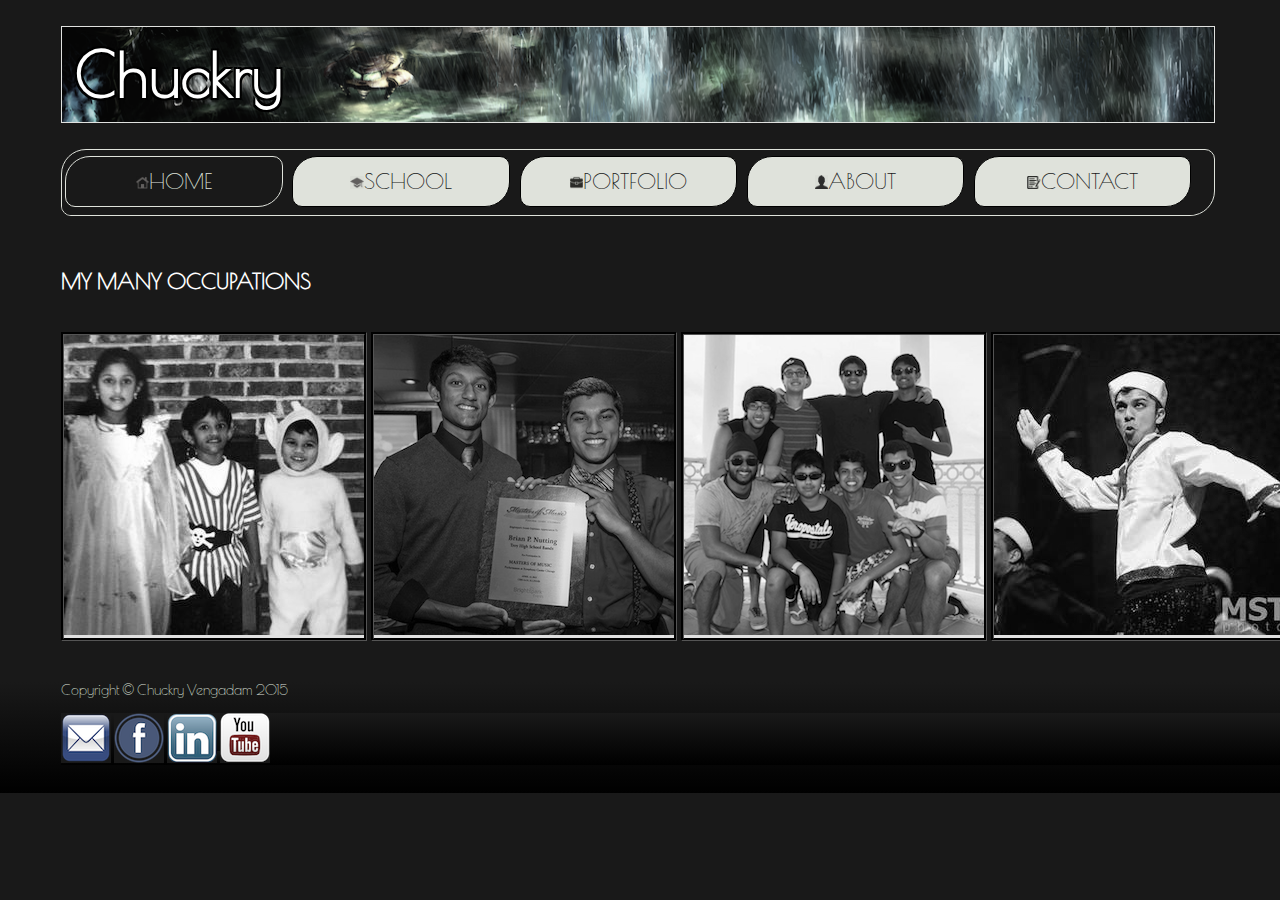
<file: index.html>
<!DOCTYPE html>
<html lang="en">
<head>
	<link rel="stylesheet" type="text/css" href="style.css">
	<meta charset="UTF-8">
	<meta name="viewport" content="width=device-width, initial-scale=1">
	<link href='http://fonts.googleapis.com/css?family=Poiret+One' rel='stylesheet' type='text/css'>
	<link rel="stylesheet" type="text/css" href="style.css">
	<title> Chuckry </title>
	<script type="text/javascript" src="imageChanging.js"></script>
</head>
<body onload="changeBanner('tallon.png');">
	<h1>Chuckry</h1>
	<header>
		<nav id="navContainer">
			<a href="index.html" onmouseover="yellowBackground(0)" onmouseout="whiteBackground(0)">
				<div id="current" class="button"> <img src="house.png" alt="House">HOME</div>
			</a>
			<a href="academics.html" onmouseover="yellowBackground(1)" onmouseout="whiteBackground(1)">
				<div class="button"> <img src="school.png" alt="School">SCHOOL</div>
			</a>
			<a href="portfolio.html" onmouseover="yellowBackground(2)" onmouseout="whiteBackground(2)">
				<div class="button"> <img src="portfolio.png" alt="Briefcase">PORTFOLIO</div>
			</a>
			<a href="aboutme.html" onmouseover="yellowBackground(3)" onmouseout="whiteBackground(3)">
				<div class="button"> <img src="about.png" alt="Silhouette">ABOUT</div>
			</a>
			<a href="form.html" onmouseover="yellowBackground(4)" onmouseout="whiteBackground(4)">
				<div class="button"> <img src="form.png" alt="Form">CONTACT</div>
			</a>
		</nav>
	</header>

	<h2>MY MANY OCCUPATIONS</h2>

	<div id="wrapper">
		<div class="imageText" onclick="showText(0);">
			<img src="teletubby.jpg" alt="Teletubby">
			<h3 class="innerText">
				TELETUBBY FANATIC
			</h3>
			<hr class="innerText">
			<p class="innerText">
				While I am (unfortunately) not a teletubby in real life,
				I try to emulate the same bright, cheery personality.
				Maybe that's kind of a stretch, but at least I enjoyed
				it at the time.
			</p>
		</div>
		<div class="imageText" onclick="showText(1);">
			<img src="bandplaque.png" alt="Band Award">
			<h3 class="innerText">
				MUSIC ENTHUSIAST
			</h3>
			<hr class="innerText">
			<p class="innerText">
				In high school, I musically peaked as principal oboist 
				in my school symphonic band. We won several awards at
				invitationals and competitions across the country.
			</p>
		</div>
		<div class="imageText" onclick="showText(2);">
			<img src="cancun.png" alt="Band Award">
			<h3 class="innerText">
				RESORT TOURIST
			</h3>
			<hr class="innerText">
			<p class="innerText">
				I went to Cancun with my friends for senior year Spring
				Break, where we enjoyed the vibrant sun and beautiful
				ocean. The great weather and close friends made the trip
				unforgettable.
			</p>
		</div>
		<div class="imageText" onclick="showText(3);">
			<img src="sailor.jpg" alt="Sailor">
			<h3 class="innerText">
				DANCING SAILOR
			</h3>
			<hr class="innerText">
			<p class="innerText">
				I'm a dancer on Michigan Izzat, an all male Bollywood 
				Fusion dance team that competes across the country at 
				a collegiate level, having won 9 trophies over the 
				past 3 years.
			</p>
		</div>
	</div>
	<footer>
		<p id="footerText">Copyright &copy; Chuckry Vengadam 2015</p>
		<br>
		<div id="footerImages">
			<a class="link" href="mailto:chuckry@umich.edu"><img src="email.png" alt="Email Icon"></a>
			<a class="link" href="http://www.facebook.com/chuckry"><img src="facebook.png" alt="Facebook Icon"></a>
			<a class="link" href="https://www.linkedin.com/profile/public-profile-settings?trk=prof-edit-edit-public_profile">
				<img src="linkedin.png" alt="Linkedin Icon">
			</a>
			<a class="link" href="https://www.youtube.com/channel/UCDqXKq5FB0ks44G-S5vqorA">
				<img src="youtube.png" alt="Youtube Icon">
			</a>
		</div>
	</footer>
</body>
</html>
</file>
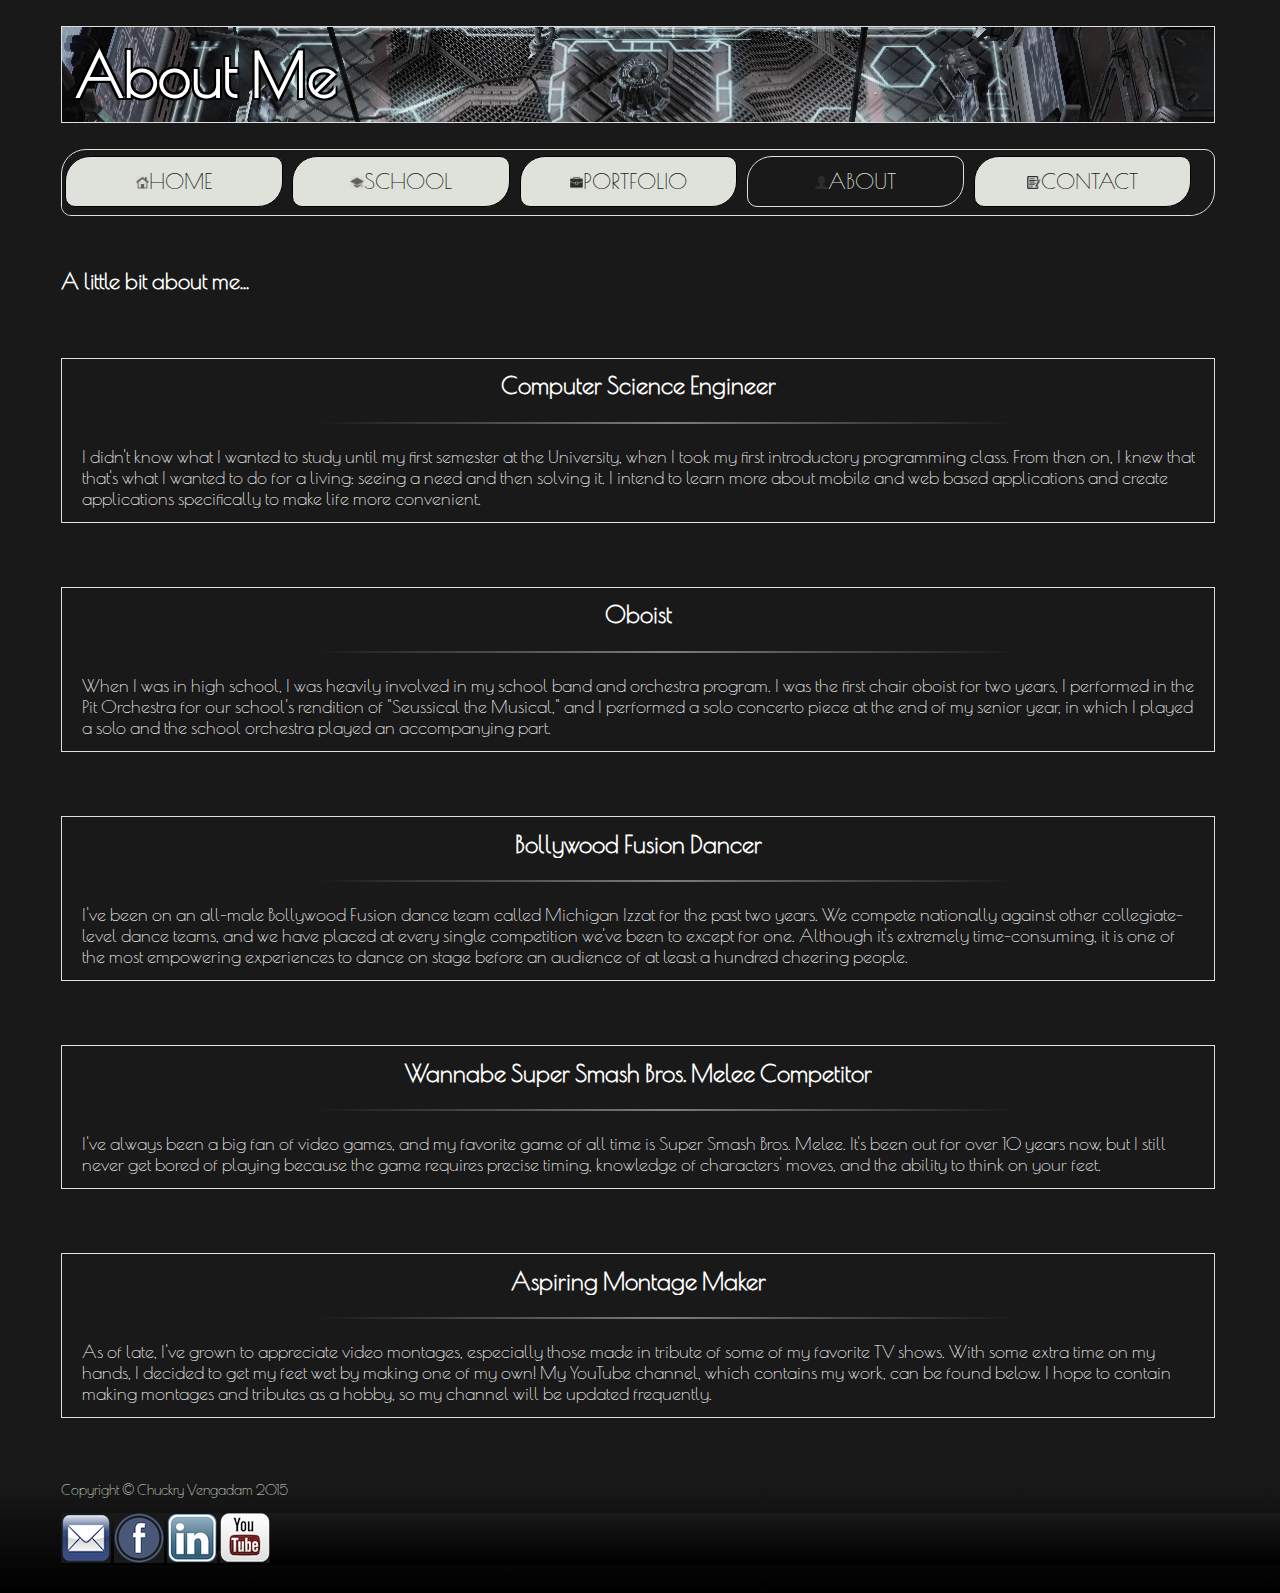
<file: aboutme.html>
<!DOCTYPE html>
<html lang="en">
<head>
	<link rel="stylesheet" type="text/css" href="style.css">
	<link href='http://fonts.googleapis.com/css?family=Poiret+One' rel='stylesheet' type='text/css'>
	<link href='http://fonts.googleapis.com/css?family=Open+Sans' rel='stylesheet' type='text/css'>
	<meta charset="UTF-8">
	<meta name="viewport" content="width=device-width, initial-scale=1">
	<title> About Chuckry </title>
	<script type="text/javascript" src="imageChanging.js"></script>
</head>
<body onload="changeBanner('fortress.png');">
	<h1>About Me</h1>
	<header>
		<nav id="navContainer">
			<a href="index.html" onmouseover="yellowBackground(0)" onmouseout="whiteBackground(0)">
				<div class="button"> <img src="house.png" alt="House">HOME</div>
			</a>
			<a href="academics.html" onmouseover="yellowBackground(1)" onmouseout="whiteBackground(1)">
				<div class="button"> <img src="school.png" alt="School">SCHOOL</div>
			</a>
			<a href="portfolio.html" onmouseover="yellowBackground(2)" onmouseout="whiteBackground(2)">
				<div class="button"> <img src="portfolio.png" alt="Briefcase">PORTFOLIO</div>
			</a>
			<a href="aboutme.html" onmouseover="yellowBackground(3)" onmouseout="whiteBackground(3)">
				<div id="current" class="button"> <img src="about.png" alt="Silhouette">ABOUT</div>
			</a>
			<a href="form.html" onmouseover="yellowBackground(4)" onmouseout="whiteBackground(4)">
				<div class="button"> <img src="form.png" alt="Form">CONTACT</div>
			</a>
		</nav>
	</header>
	<h2>A little bit about me...</h2>
	<div class="list" onclick="changeList(0);" onmouseover="yellowBorder(0);" onmouseout="whiteBorder(0);">
		<h3>Computer Science Engineer</h3>
		<hr class="divider">
		<hr class="fixedLine">
		<p> 
			I didn't know what I wanted to study until my first semester
			at the University, when I took my first introductory programming
			class. From then on, I knew that that's what I wanted to do for
			a living: seeing a need and then solving it. I intend to learn
			more about mobile and web based applications and create applications
			specifically to make life more convenient.
		</p>
	</div>

	<div class="list" onclick="changeList(1);" onmouseover="yellowBorder(1);" onmouseout="whiteBorder(1);">
		<h3>Oboist</h3>
		<hr class="divider">
		<hr class="fixedLine">
		<p>
			When I was in high school, I was heavily involved in my school
			band and orchestra program. I was the first chair oboist for two
			years, I performed in the Pit Orchestra for our school's rendition
			of "Seussical the Musical," and I performed a solo concerto piece
			at the end of my senior year, in which I played a solo and the
			school orchestra played an accompanying part.
		</p>
	</div>

	<div class="list" onclick="changeList(2);" onmouseover="yellowBorder(2);" onmouseout="whiteBorder(2);">
		<h3>Bollywood Fusion Dancer</h3>
		<hr class="divider">
		<hr class="fixedLine">
		<p>
			I've been on an all-male Bollywood Fusion dance team called Michigan
			Izzat for the past two years. We compete nationally against other
			collegiate-level dance teams, and we have placed at every single
			competition we've been to except for one. Although it's extremely
			time-consuming, it is one of the most empowering experiences to
			dance on stage before an audience of at least a hundred cheering
			people.
		</p>
	</div>

	<div class="list" onclick="changeList(3);" onmouseover="yellowBorder(3);" onmouseout="whiteBorder(3);">
		<h3>Wannabe Super Smash Bros. Melee Competitor</h3>
		<hr class="divider">
		<hr class="fixedLine">
		<p> 
			I've always been a big fan of video games, and my favorite game of
			all time is Super Smash Bros. Melee. It's been out for over 10 years
			now, but I still never get bored of playing because the game requires
			precise timing, knowledge of characters' moves, and the ability to 
			think on your feet.
		</p>
	</div>

	<div class="list" onclick="changeList(4);" onmouseover="yellowBorder(4);" onmouseout="whiteBorder(4);">
		<h3>Aspiring Montage Maker</h3>
		<hr class="divider">
		<hr class="fixedLine">
		<p>
			As of late, I've grown to appreciate video montages, especially those
			made in tribute of some of my favorite TV shows. With some extra time
			on my hands, I decided to get my feet wet by making one of my own! My
			YouTube channel, which contains my work, can be found below. I hope to
			contain making montages and tributes as a hobby, so my channel will be
			updated frequently.
		</p>
	</div>
	<footer>
		<p id="footerText">Copyright &copy; Chuckry Vengadam 2015</p>
		<br>
		<div id="footerImages">
			<a class="link" href="mailto:chuckry@umich.edu"><img src="email.png" alt="Email Icon"></a>
			<a class="link" href="http://www.facebook.com/chuckry"><img src="facebook.png" alt="Facebook Icon"></a>
			<a class="link" href="https://www.linkedin.com/profile/public-profile-settings?trk=prof-edit-edit-public_profile">
				<img src="linkedin.png" alt="Linkedin Icon">
			</a>
			<a class="link" href="https://www.youtube.com/channel/UCDqXKq5FB0ks44G-S5vqorA">
				<img src="youtube.png" alt="Youtube Icon">
			</a>
		</div>
	</footer>
</body>
</html>
</file>
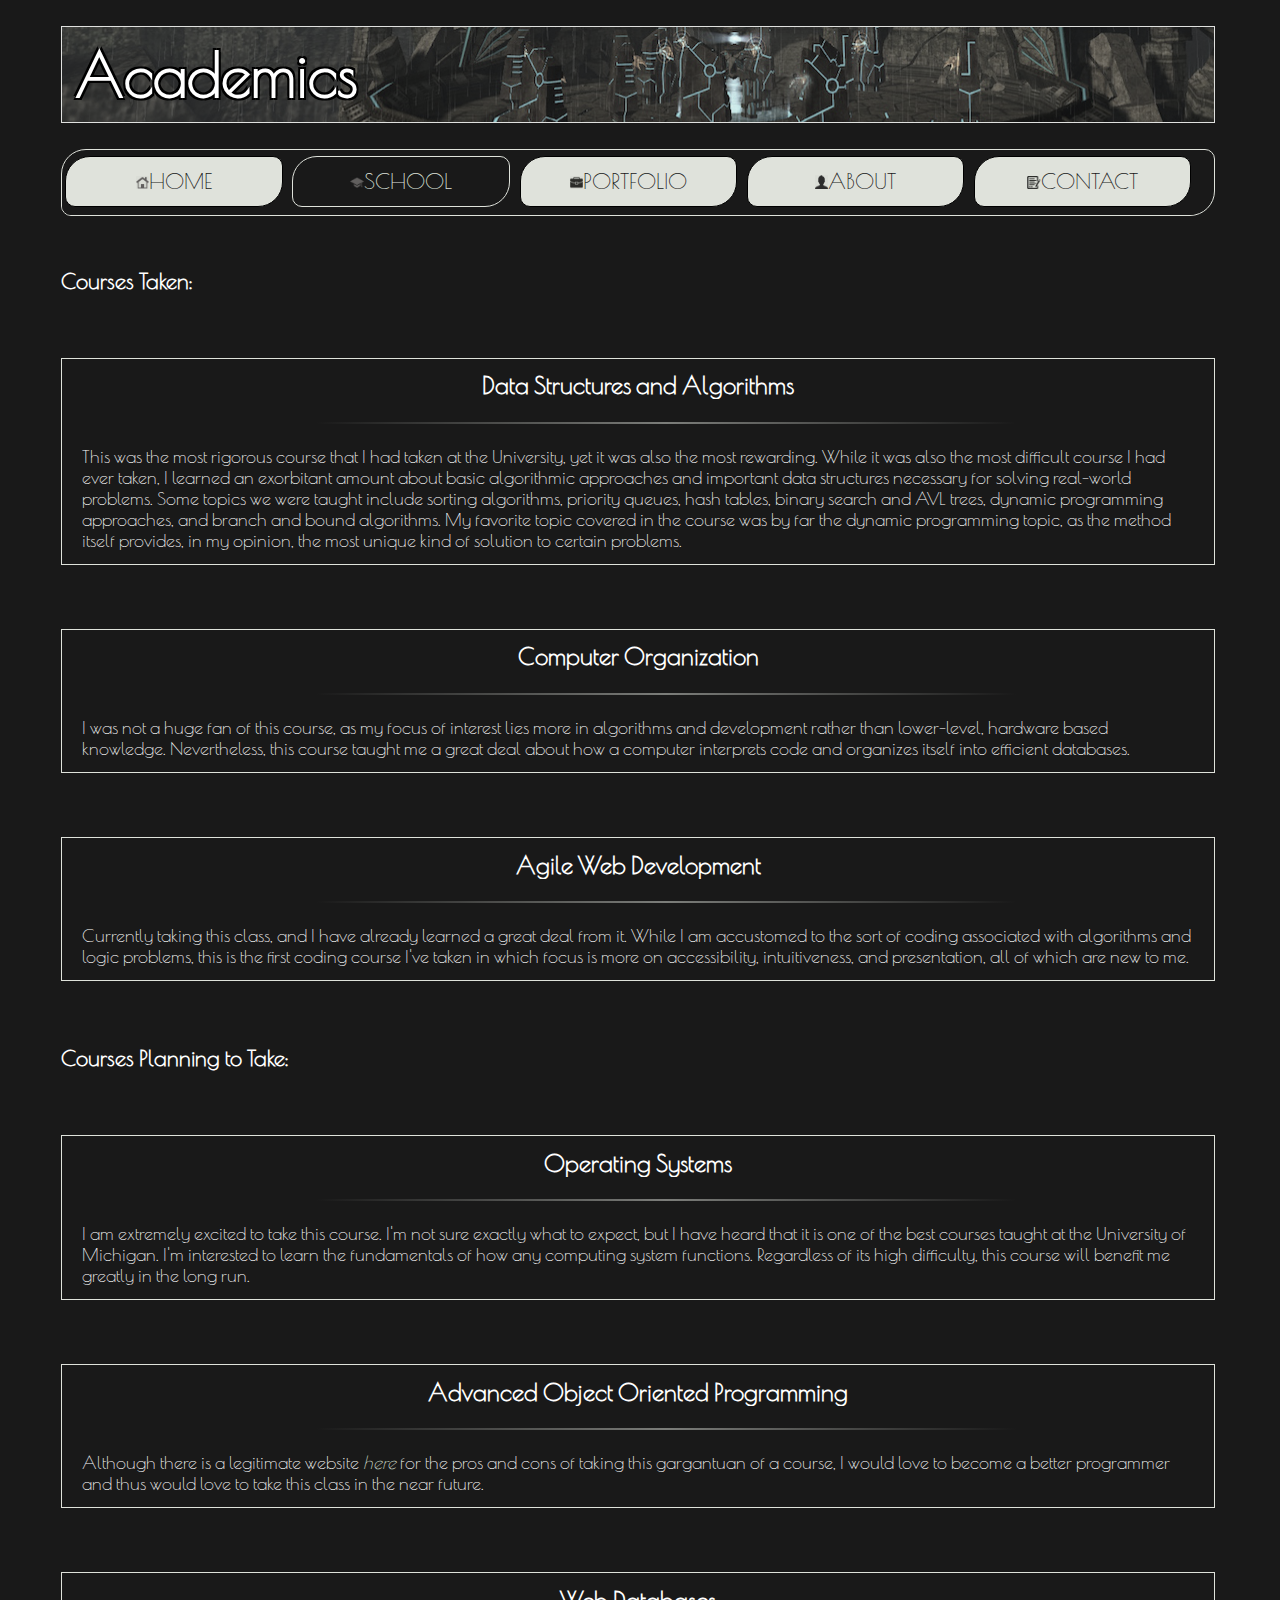
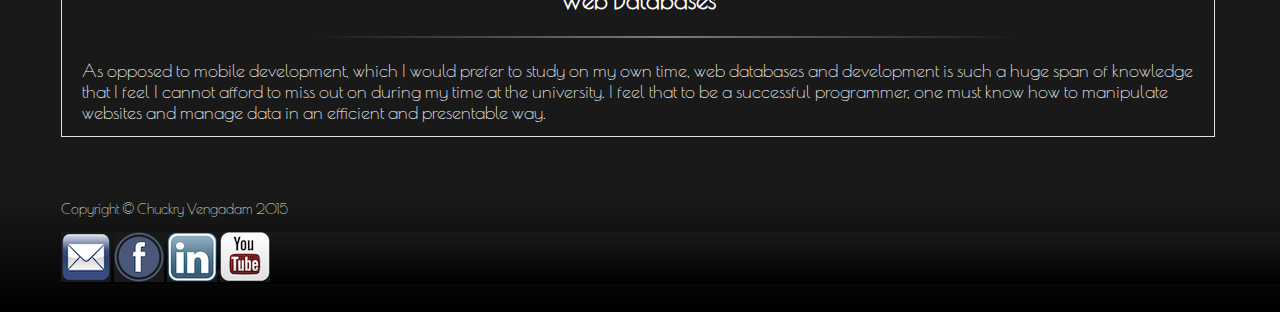
<file: academics.html>
<!DOCTYPE html>
<html lang="en">
<head>
	<link rel="stylesheet" type="text/css" href="style.css">
	<link href='http://fonts.googleapis.com/css?family=Poiret+One' rel='stylesheet' type='text/css'>
	<link href='http://fonts.googleapis.com/css?family=Open+Sans' rel='stylesheet' type='text/css'>
	<meta charset="UTF-8">
	<meta name="viewport" content="width=device-width, initial-scale=1">
	<title> Academics </title>
	<script type="text/javascript" src="imageChanging.js"></script>
</head>
<body onload="changeBanner('chozo.png');">
	<h1>Academics</h1>
	<header>
		<nav id="navContainer">
			<a href="index.html" onmouseover="yellowBackground(0)" onmouseout="whiteBackground(0)">
				<div class="button"> <img src="house.png" alt="House">HOME</div>
			</a>
			<a href="academics.html" onmouseover="yellowBackground(1)" onmouseout="whiteBackground(1)">
				<div id="current" class="button"> <img src="school.png" alt="School">SCHOOL</div>
			</a>
			<a href="portfolio.html" onmouseover="yellowBackground(2)" onmouseout="whiteBackground(2)">
				<div class="button"> <img src="portfolio.png" alt="Briefcase">PORTFOLIO</div>
			</a>
			<a href="aboutme.html" onmouseover="yellowBackground(3)" onmouseout="whiteBackground(3)">
				<div class="button"> <img src="about.png" alt="Silhouette">ABOUT</div>
			</a>
			<a href="form.html" onmouseover="yellowBackground(4)" onmouseout="whiteBackground(4)">
				<div class="button"> <img src="form.png" alt="Form">CONTACT</div>
			</a>
		</nav>
	</header>
	<h2>Courses Taken:</h2>
	<div class="list" onclick="changeList(0);" onmouseover="yellowBorder(0);" onmouseout="whiteBorder(0);">
		<h3>Data Structures and Algorithms</h3>
		<hr class="divider">
		<hr class="fixedLine">
		<p> 
			This was the most rigorous course that I had taken at the University, yet it 
			was also the most rewarding. While it was also the most difficult course I 
			had ever taken, I learned an exorbitant amount about basic algorithmic approaches 
			and important data structures necessary for solving real-world problems. Some 
			topics we were taught include sorting algorithms, priority queues, hash tables, 
			binary search and AVL trees, dynamic programming approaches, and branch and 
			bound algorithms.

			My favorite topic covered in the course was by far the dynamic programming topic,
			as the method itself provides, in my opinion, the most unique kind of solution to
			certain problems.
		</p>
	</div>

	<div class="list" onclick="changeList(1);" onmouseover="yellowBorder(1);" onmouseout="whiteBorder(1);">
		<h3>Computer Organization</h3>
		<hr class="divider">
		<hr class="fixedLine">
		<p>
			I was not a huge fan of this course, as my focus of interest lies more in 
			algorithms and development rather than lower-level, hardware based knowledge.
			Nevertheless, this course taught me a great deal about how a computer interprets
			code and organizes itself into efficient databases.
		</p>
	</div>

	<div class="list" onclick="changeList(2);" onmouseover="yellowBorder(2);" onmouseout="whiteBorder(2);">
		<h3>Agile Web Development</h3>
		<hr class="divider">
		<hr class="fixedLine">
		<p>
			Currently taking this class, and I have already learned a great deal from it. While
			I am accustomed to the sort of coding associated with algorithms and logic problems,
			this is the first coding course I've taken in which focus is more on accessibility,
			intuitiveness, and presentation, all of which are new to me.
		</p>
	</div>

	<h2>Courses Planning to Take:</h2>
	<div class="list" onclick="changeList(3);" onmouseover="yellowBorder(3);" onmouseout="whiteBorder(3);">
		<h3>Operating Systems</h3>
		<hr class="divider">
		<hr class="fixedLine">
		<p>
			I am extremely excited to take this course. I'm not sure exactly what to expect,
			but I have heard that it is one of the best courses taught at the University of
			Michigan. I'm interested to learn the fundamentals of how any computing system
			functions. Regardless of its high difficulty, this course will benefit me greatly 
			in the long run.
		</p>
	</div>

	<div class="list" onclick="changeList(4);" onmouseover="yellowBorder(4);" onmouseout="whiteBorder(4);">
		<h3>Advanced Object Oriented Programming</h3>
		<hr class="divider">
		<hr class="fixedLine">
		<p>
			Although there is a legitimate website <a id="eecs" href="http://shoulditake381.com/">here</a>
			for the pros and cons of taking this gargantuan of a course, I would love to 
			become a better programmer and thus would love to take this class in the near future.
		</p>
	</div>

	<div class="list" onclick="changeList(5);" onmouseover="yellowBorder(5);" onmouseout="whiteBorder(5);">
		<h3>Web Databases</h3>
		<hr class="divider">
		<hr class="fixedLine">
		<p> 
			As opposed to mobile development, which I would prefer to study on my own time, web
			databases and development is such a huge span of knowledge that I feel I cannot
			afford to miss out on during my time at the university. I feel that to be a successful
			programmer, one must know how to manipulate websites and manage data in an efficient
			and presentable way.
		</p>
	</div>
	<footer>
		<p id="footerText">Copyright &copy; Chuckry Vengadam 2015</p>
		<br>
		<div id="footerImages">
			<a class="link" href="mailto:chuckry@umich.edu"><img src="email.png" alt="Email Icon"></a>
			<a class="link" href="http://www.facebook.com/chuckry"><img src="facebook.png" alt="Facebook Icon"></a>
			<a class="link" href="https://www.linkedin.com/profile/public-profile-settings?trk=prof-edit-edit-public_profile">
				<img src="linkedin.png" alt="Linkedin Icon">
			</a>
			<a class="link" href="https://www.youtube.com/channel/UCDqXKq5FB0ks44G-S5vqorA">
				<img src="youtube.png" alt="Youtube Icon">
			</a>
		</div>
	</footer>
</body>
</html>
</file>
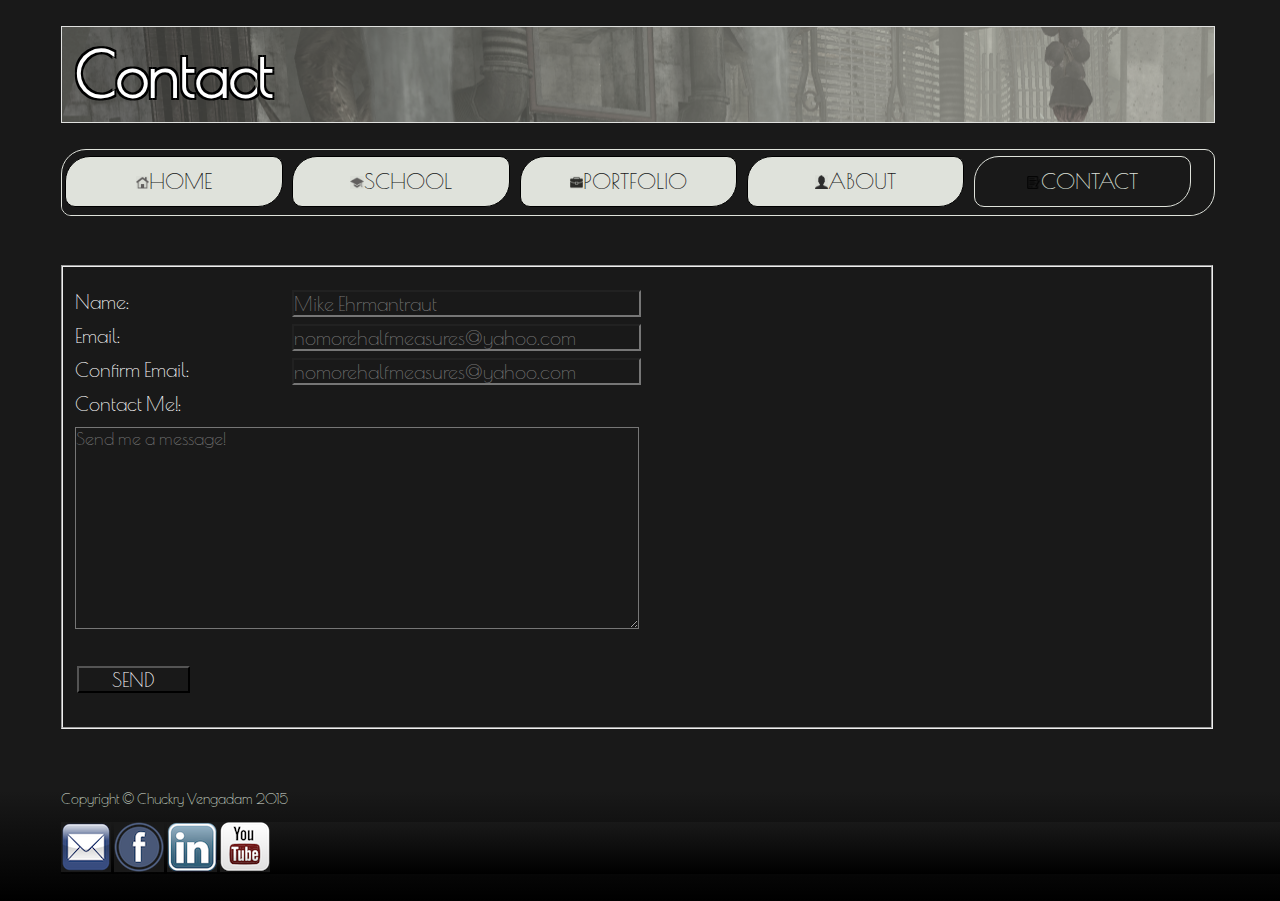
<file: form.html>
<!DOCTYPE html>
<html lang="en">
<head>
	<link rel="stylesheet" type="text/css" href="style.css">
	<meta charset="UTF-8">
	<meta name="viewport" content="width=device-width, initial-scale=1">
	<link href='http://fonts.googleapis.com/css?family=Poiret+One' rel='stylesheet' type='text/css'>
	<link rel="stylesheet" type="text/css" href="style.css">
	<title>Contact</title>
	<script type="text/javascript" src="imageChanging.js"></script>
</head>
<body onload="changeBanner('torvus.png');">
	<h1>Contact</h1>
	<header>
		<nav id="navContainer">
			<a href="index.html" onmouseover="yellowBackground(0)" onmouseout="whiteBackground(0)">
				<div class="button"> <img src="house.png" alt="House">HOME</div>
			</a>
			<a href="academics.html" onmouseover="yellowBackground(1)" onmouseout="whiteBackground(1)">
				<div class="button"> <img src="school.png" alt="School">SCHOOL</div>
			</a>
			<a href="portfolio.html" onmouseover="yellowBackground(2)" onmouseout="whiteBackground(2)">
				<div class="button"> <img src="portfolio.png" alt="Briefcase">PORTFOLIO</div>
			</a>
			<a href="aboutme.html" onmouseover="yellowBackground(3)" onmouseout="whiteBackground(3)">
				<div class="button"> <img src="about.png" alt="Silhouette">ABOUT</div>
			</a>
			<a href="form.html" onmouseover="yellowBackground(4)" onmouseout="whiteBackground(4)">
				<div id="current" class="button"> <img src="form.png" alt="Form">CONTACT</div>
			</a>
		</nav>
	</header>
	<form action="received.html" method="POST" onsubmit="return checkEmail();">
		<fieldset>
			<label>Name:<input type="text" id="name" name="name" placeholder="Mike Ehrmantraut" required/></label>
			<label>Email:<input type="email" id="firstEmail" name="firstEmail" placeholder="nomorehalfmeasures@yahoo.com" required/></label>
			<label>Confirm Email:<input type="email" id="confirmEmail" name="confirmEmail" placeholder="nomorehalfmeasures@yahoo.com" required/></label>
			<label>
				Contact Me!:
				<br>
				<textarea name="textbox" placeholder="Send me a message!"></textarea>
			</label>
			<input type="submit" value="SEND"/>

		</fieldset>	
	</form>
	<footer>
		<p id="footerText">Copyright &copy; Chuckry Vengadam 2015</p>
		<br>
		<div id="footerImages">
			<a class="link" href="mailto:chuckry@umich.edu"><img src="email.png" alt="Email Icon"></a>
			<a class="link" href="http://www.facebook.com/chuckry"><img src="facebook.png" alt="Facebook Icon"></a>
			<a class="link" href="https://www.linkedin.com/profile/public-profile-settings?trk=prof-edit-edit-public_profile">
				<img src="linkedin.png" alt="Linkedin Icon">
			</a>
			<a class="link" href="https://www.youtube.com/channel/UCDqXKq5FB0ks44G-S5vqorA">
				<img src="youtube.png" alt="Youtube Icon">
			</a>
		</div>
	</footer>
</body>
</html>
</file>
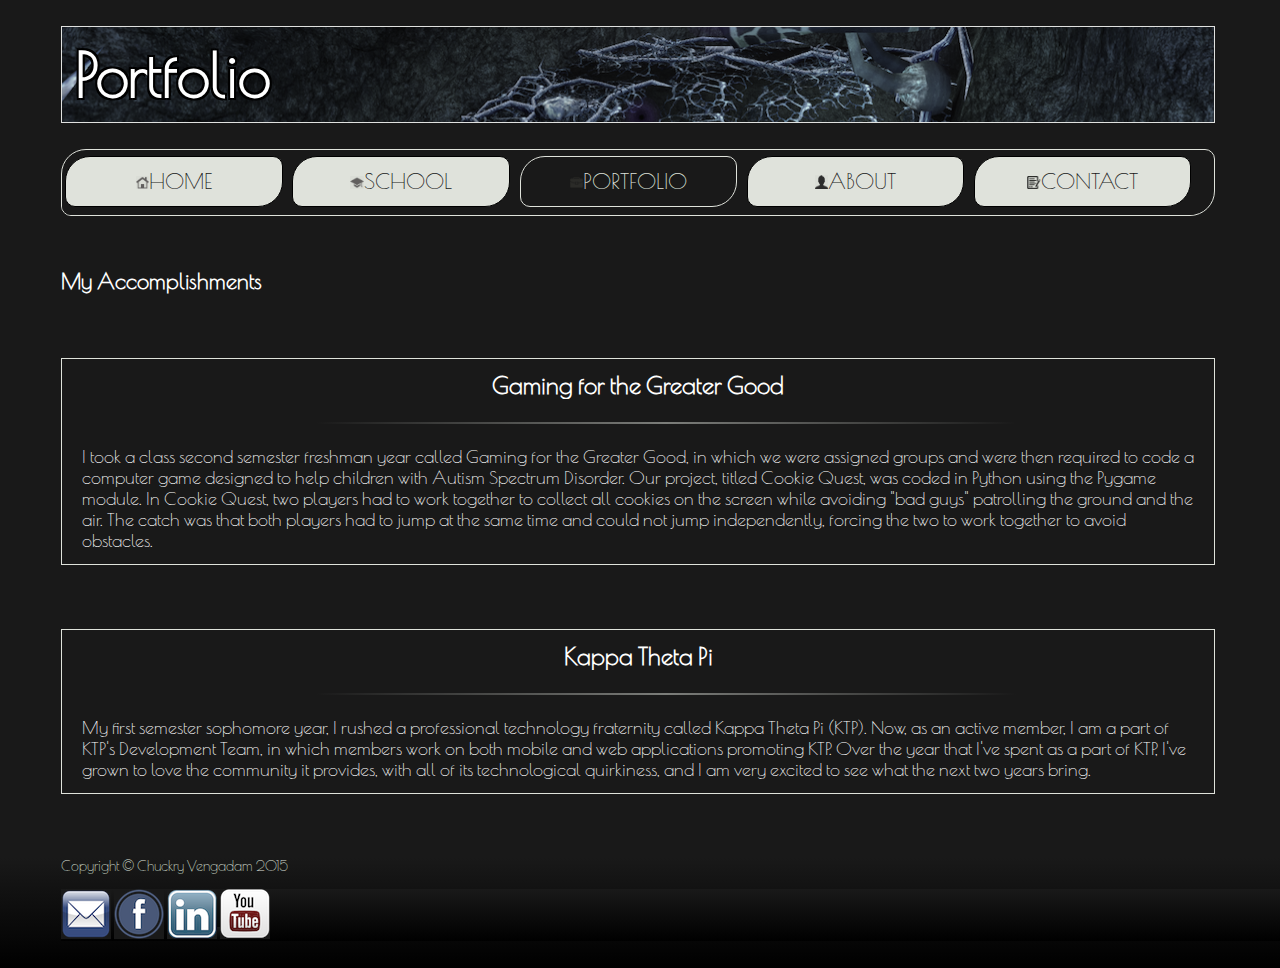
<file: portfolio.html>
<!DOCTYPE html>
<html lang="en">
<head>
	<link rel="stylesheet" type="text/css" href="style.css">
	<link href='http://fonts.googleapis.com/css?family=Poiret+One' rel='stylesheet' type='text/css'>
	<link href='http://fonts.googleapis.com/css?family=Open+Sans' rel='stylesheet' type='text/css'>
	<meta charset="UTF-8">
	<meta name="viewport" content="width=device-width, initial-scale=1">
	<title> Portfolio </title>
	<script type="text/javascript" src="imageChanging.js"></script>
</head>
<body onload="changeBanner('phazon.png');">
	<h1>Portfolio</h1>
	<header>
		<nav id="navContainer">
			<a href="index.html" onmouseover="yellowBackground(0)" onmouseout="whiteBackground(0)">
				<div class="button"> <img src="house.png" alt="House">HOME</div>
			</a>
			<a href="academics.html" onmouseover="yellowBackground(1)" onmouseout="whiteBackground(1)">
				<div class="button"> <img src="school.png" alt="School">SCHOOL</div>
			</a>
			<a href="portfolio.html" onmouseover="yellowBackground(2)" onmouseout="whiteBackground(2)">
				<div id="current" class="button"> <img src="portfolio.png" alt="Briefcase">PORTFOLIO</div>
			</a>
			<a href="aboutme.html" onmouseover="yellowBackground(3)" onmouseout="whiteBackground(3)">
				<div class="button"> <img src="about.png" alt="Silhouette">ABOUT</div>
			</a>
			<a href="form.html" onmouseover="yellowBackground(4)" onmouseout="whiteBackground(4)">
				<div class="button"> <img src="form.png" alt="Form">CONTACT</div>
			</a>
		</nav>
	</header>
	<h2>My Accomplishments</h2>
	<div class="list" onclick="changeList(0);" onmouseover="yellowBorder(0);" onmouseout="whiteBorder(0);">
		<h3>Gaming for the Greater Good</h3>
		<hr class="divider">
		<hr class="fixedLine">
		<p> 
			I took a class second semester freshman year called Gaming for the
			Greater Good, in which we were assigned groups and were then required
			to code a computer game designed to help children with Autism Spectrum
			Disorder. Our project, titled Cookie Quest, was coded in Python using 
			the Pygame module. In Cookie Quest, two players had to work together
			to collect all cookies on the screen while avoiding "bad guys" patrolling
			the ground and the air. The catch was that both players had to jump
			at the same time and could not jump independently, forcing the two
			to work together to avoid obstacles.
		</p>
	</div>

	<div class="list" onclick="changeList(1);" onmouseover="yellowBorder(1);" onmouseout="whiteBorder(1);"> 
		<h3>Kappa Theta Pi</h3>
		<hr class="divider">
		<hr class="fixedLine">
		<p> 
			My first semester sophomore year, I rushed a professional technology 
			fraternity called Kappa Theta Pi (KTP). Now, as an active member, I am a
			part of KTP's Development Team, in which members work on both mobile and 
			web applications promoting KTP. Over the year that I've spent as a part of
			KTP, I've grown to love the community it provides, with all of its
			technological quirkiness, and I am very excited to see what the next two
			years bring.
		</p>
	</div>
	<footer>
		<p id="footerText">Copyright &copy; Chuckry Vengadam 2015</p>
		<br>
		<div id="footerImages">
			<a class="link" href="mailto:chuckry@umich.edu"><img src="email.png" alt="Email Icon"></a>
			<a class="link" href="http://www.facebook.com/chuckry"><img src="facebook.png" alt="Facebook Icon"></a>
			<a class="link" href="https://www.linkedin.com/profile/public-profile-settings?trk=prof-edit-edit-public_profile">
				<img src="linkedin.png" alt="Linkedin Icon">
			</a>
			<a class="link" href="https://www.youtube.com/channel/UCDqXKq5FB0ks44G-S5vqorA">
				<img src="youtube.png" alt="Youtube Icon">
			</a>
		</div>
	</footer>
</body>
</html>
</file>
<file: style.css>
* {
	font-family: 'Poiret One', Helvetica;
	background-color: #191919;
	color: white;
	max-width: 100%;
    overflow-x: hidden;

    margin: 0;
    padding: 0;
}

h1 {
	width: 88%;
	padding: 1%;
	font-size: 60px;
	border: 1px groove #DFE2DB;
	text-shadow:    
		-2px -2px 0 #000,  
    	2px -2px 0 #000,
    	-2px 2px 0 #000,
    	2px 2px 0 #000;

	margin: 2% 0%;
	-webkit-filter: grayscale(75%);
}

h2 {
	font-size: 22px;
}

h3 {
	font-size: 24px;
	text-align: center;
}

p {
	font-size: 18px;
	color: inherit;
}

a {
	text-decoration: none;
	color: black;
}

nav a {
	text-align: center;
	background-color: #191919;
}

#navContainer {
	border: 1px groove #DFE2DB;
	border-radius: 25px 10px;
	background-color: #191919;
	width: 90%;

	margin-bottom: 2%;
}

h1, h2, #navContainer {
	position: relative;
	left: 4.8%;
}

.button {
	display: center;
	color: #191919;
	font-size: 25px;
	background-color: #DFE2DB;
	border: 1px solid black;
	border-radius: 25px 10px;
}

.button img {
	width: 7%;
	height: 7%;
	background-color: #DFE2DB;
}

#current {
	background-color: #191919;
	color: #DFE2DB;
	border: 1px solid #DFE2DB;
} 

#current img {
	background-color: #191919;
	color: #DFE2DB;
}

#wrapper {
	width: 100%;
}

.imageText {
	cursor: pointer;
	display: inline-block;
	text-align: center;
	width: 300px;
	position: relative;
	left: 4.8%;
	border: 3px groove black;
	background-color: #DFE2DB;
	margin-top: 1%;
}

hr {
	position: relative;
	left: 5%;
	border: 0; 
    height: 1px; 
    width: 90%;
    opacity: 0.5;
    margin: 2% 0%;
}

.divider {
	display: block;
	height: 2px;
	width: 95%;
	opacity: 0.5;
	margin: 2% 0%;
	background: -webkit-gradient(radial, 50% 50%, 0, 50% 50%, 350, from(#DFE2DB), to(#191919));
}

.fixedLine {
	display: none;
	height: 2px;
	width: 95%;
	opacity: 0.75;
	background: -webkit-gradient(radial, 50% 50%, 0, 50% 50%, 350, from(#191919), to(#DFE2DB));
}

.innerText {
	display: none;
	color: black;
	background-color: inherit;
}

.showInnerText {
	display: inline;
	color: black;
	background-color: inherit;
}

.title {
	text-align: center;
	font-size: 50px;
}

.list {
	cursor: pointer;
	border: 1px groove #DFE2DB;
	width: 87%;
	position: relative;
	left: 4.8%;
	margin: 5% 0%;
	padding: 1% 1%;
}

footer {
	color: #DFE2DB;
	background: linear-gradient(#191919, black);
	font-size: 12px;
	width: 100%;
	margin-top: 3%;
	padding: 0% 0% 2% 4.8%;

}

#footerText {
	display: inline-block;
	background-color: inherit;	
	margin-bottom: 1%;
	font-size: 14px;
}

#footerImages {
	display: inline-block;
	width: 100%;
	background: inherit;
}

.link {
	position: relative;
	background: inherit;
	-webkit-filter: grayscale(50%);
}

#eecs {
	font-style: italic;
}

#differences {
	text-decoration: underline;
}

.submit_page, .sent {
	text-align: left;
	position: relative;
	left: 4.8%;
	margin: 0.5% 0%;
}

#samus {
	visibility: hidden;
	position: relative;
	left: 4.8%;
	opacity: 0.5;
	margin: 2% 0%;
	border: 3px solid black;

}

/* ------------------------------------------------------------------------------------------------------------------------------ 
/* ------------------------------------------------------------------------------------------------------------------------------ 
/* ------------------------------------------------------------------------------------------------------------------------------ */
/* ------------------------------------------------------------------------------------------------------------------------------ */
/* ------------------------------------------------------------------------------------------------------------------------------ */

@media only screen and (max-width: 719px) {
	h1, h2 {
		text-align: center;
		width: 88%;
	}

	h2 {
		margin: 8% 0%;
	}

	.button img {
		width: 4%;
		height: 4%;
	}

	.button {
		margin: 0.5%;
		padding: 5% 0%;
	}

	.imageText {
		display: inline-block;
		text-align: center;
	}

	form {
		margin: 1% 0%;
	}

	fieldset {
		position: relative;
		left: 4.8%;
		width: 83%;
		padding: 3% 3%;
	}

	label {
		display: block;
		font-size: 20px;
		margin: 3% 0%;
	}

	input {
		position: absolute;
		left: 45%;
		width: 42%;
		height: 22px;
		font-size: 20px;
	}

	textarea {
		font-size: 14px;
		width: 90%;
		height: 100px;
		margin-top: 3%;
	}

	input[type="submit"] {
		position: relative;
		left: 0%;
		width: 50%;
	}
}

/* ------------------------------------------------------------------------------------------------------------------------------ */
/* ------------------------------------------------------------------------------------------------------------------------------ */
/* ------------------------------------------------------------------------------------------------------------------------------ */
/* ------------------------------------------------------------------------------------------------------------------------------ */
/* ------------------------------------------------------------------------------------------------------------------------------ */

@media only screen and (min-width: 720px) {
	h2 {
		margin: 4% 0% 2% 0%;
	}

	.button {
		display: inline-block;
		text-align: center;
		width: 16.3%;
		font-size: 18px;

		margin: 0.5% 0.25%;
		padding: 1%;
	}

	.list {
		font-size: 30px;
		padding: 1% 1.5%;
	}

	form {
		position: relative;
		left: 4.8%;
		width: 90%;
	}

	fieldset {
		margin: 2% 0%;
		padding: 1% 1%;
	}

	label {
		display: block;
		font-size: 20px;
		margin: 1% 0%;
	}

	input {
		font-size: 20px;
		position: absolute;
		left: 30%;
		width: 40%;
	}

	textarea {
		position: relative;
		left: 0%;
		font-size: 18px;
		margin-top: 1%;
		width: 70%;
		height: 200px;
	}

	input[type="submit"] {
		position: relative;
		left: 0%;
		width: 30%;
		margin: 2% 0%;
	}
}

/* ------------------------------------------------------------------------------------------------------------------------------ */
/* ------------------------------------------------------------------------------------------------------------------------------ */
/* ------------------------------------------------------------------------------------------------------------------------------ */
/* ------------------------------------------------------------------------------------------------------------------------------ */
/* ------------------------------------------------------------------------------------------------------------------------------ */

@media only screen and (min-width: 985px) {
	h2 {
		margin: 2% 0%;
	}

	.button {
		display: inline-block;
		font-size: 22px;
		width: 16.7%;
	}

	.button img {
		width: 7%;
		height: 7%;
	}

	.button:hover {
		transition: 0.5s ease;
		background-color: #FFF056;
		color: #191919;
	}

	#current:hover {
		background-color: #191919;
		color: #DFE2DB;
	}

	.imageText {
		display: inline-block;
		transition: 0.25s;
		-webkit-filter: grayscale(100%);
	}

	.imageText:hover {
		transition: 0.25s;
		-webkit-filter: grayscale(0%);
	}

	.list {
		font-size: 20px;
		padding: 1% 1.5%;
	}

	#eecs, #got {
		color: #DFE2DB;
	}

	.link:hover {
		color: #FFF056;
	}

	form {
		position: relative;
		left: 4.8%;
		width: 90%;
	}

	fieldset {
		margin: 2% 0%;
		padding: 1% 1%;
	}

	label {
		font-size: 20px;
		display: block;
		margin: 1% 0%;
	}

	input {
		font-size: 20px;
		position: absolute;
		left: 20%;
		width: 30%;
	}

	textarea {
		position: relative;
		left: 0%;
		font-size: 18px;
		margin-top: 1%;
		width: 50%;
		height: 200px;
	}

	input[type="submit"] {
		position: relative;
		left: 0.2%;
		width: 10%;
		margin-top: 2%;
	}

	#samus {
		visibility: visible;
	}
}
</file>
